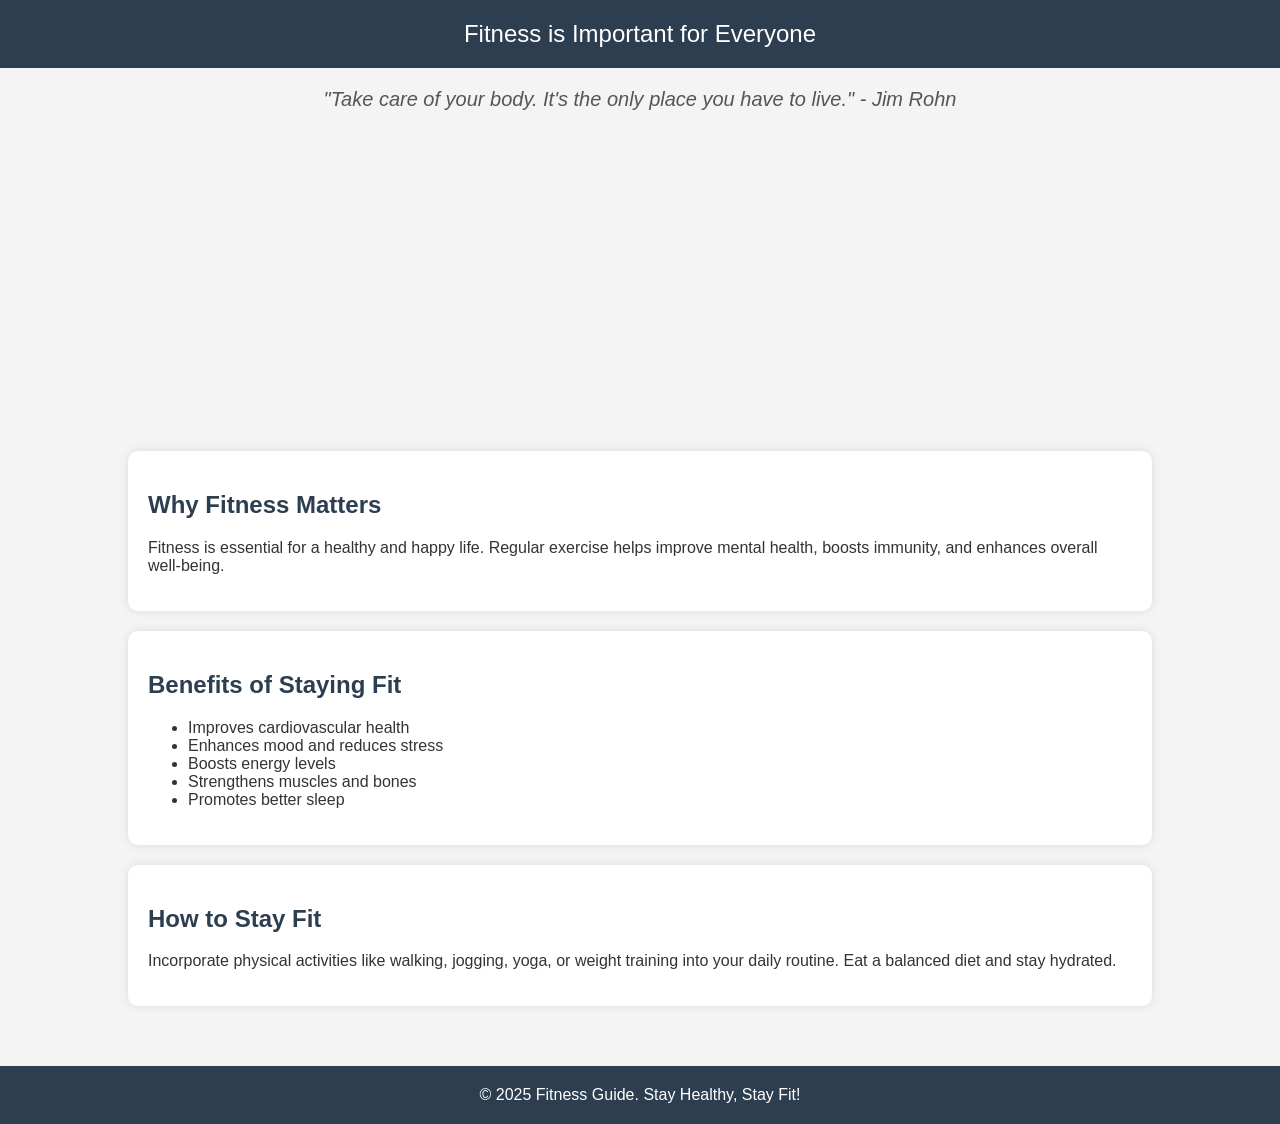
<file: index.html>
<!DOCTYPE html>
<html lang="en">
<head>
    <meta charset="UTF-8">
    <meta name="viewport" content="width=device-width, initial-scale=1.0">
    <title>Fitness is Important for Everyone</title>
    <style>
        body {
            font-family: 'Arial', sans-serif;
            margin: 0;
            padding: 0;
            background-color: #f4f4f4;
            color: #333;
            overflow-x: hidden;
        }
        header {
            background: #2c3e50;
            color: #fff;
            padding: 20px 0;
            text-align: center;
            font-size: 24px;
            animation: fadeIn 2s ease-in-out;
        }
        .quote {
            text-align: center;
            font-size: 20px;
            font-style: italic;
            color: #555;
            margin: 20px 0;
            animation: fadeIn 2s ease-in-out;
        }
        .container {
            width: 80%;
            margin: auto;
            overflow: hidden;
            padding: 20px;
        }
        .section {
            background: #fff;
            padding: 20px;
            margin-bottom: 20px;
            border-radius: 10px;
            box-shadow: 0 0 10px rgba(0, 0, 0, 0.1);
            opacity: 0;
            transform: translateY(50px);
            animation: slideIn 1s ease-in-out forwards;
        }
        h2 {
            color: #2c3e50;
        }
        .image {
            width: 100%;
            height: 300px;
            background: url('https://source.unsplash.com/1600x900/?fitness,exercise') no-repeat center center/cover;
            border-radius: 10px;
            animation: zoomIn 1.5s ease-in-out;
        }
        footer {
            text-align: center;
            padding: 20px;
            background: #2c3e50;
            color: #fff;
            margin-top: 20px;
            animation: fadeIn 2s ease-in-out;
        }
        @keyframes fadeIn {
            from { opacity: 0; }
            to { opacity: 1; }
        }
        @keyframes slideIn {
            from {
                opacity: 0;
                transform: translateY(50px);
            }
            to {
                opacity: 1;
                transform: translateY(0);
            }
        }
        @keyframes zoomIn {
            from {
                transform: scale(0.8);
                opacity: 0;
            }
            to {
                transform: scale(1);
                opacity: 1;
            }
        }
    </style>
</head>
<body>
    <header>
        Fitness is Important for Everyone
    </header>
    <div class="quote">"Take care of your body. It's the only place you have to live." - Jim Rohn</div>
    <div class="container">
        <div class="image"></div>
        <div class="section" style="animation-delay: 0.2s;">
            <h2>Why Fitness Matters</h2>
            <p>Fitness is essential for a healthy and happy life. Regular exercise helps improve mental health, boosts immunity, and enhances overall well-being.</p>
        </div>
        <div class="section" style="animation-delay: 0.4s;">
            <h2>Benefits of Staying Fit</h2>
            <ul>
                <li>Improves cardiovascular health</li>
                <li>Enhances mood and reduces stress</li>
                <li>Boosts energy levels</li>
                <li>Strengthens muscles and bones</li>
                <li>Promotes better sleep</li>
            </ul>
        </div>
        <div class="section" style="animation-delay: 0.6s;">
            <h2>How to Stay Fit</h2>
            <p>Incorporate physical activities like walking, jogging, yoga, or weight training into your daily routine. Eat a balanced diet and stay hydrated.</p>
        </div>
    </div>
    <footer>
        &copy; 2025 Fitness Guide. Stay Healthy, Stay Fit!
    </footer>
</body>
</html>
</file>
